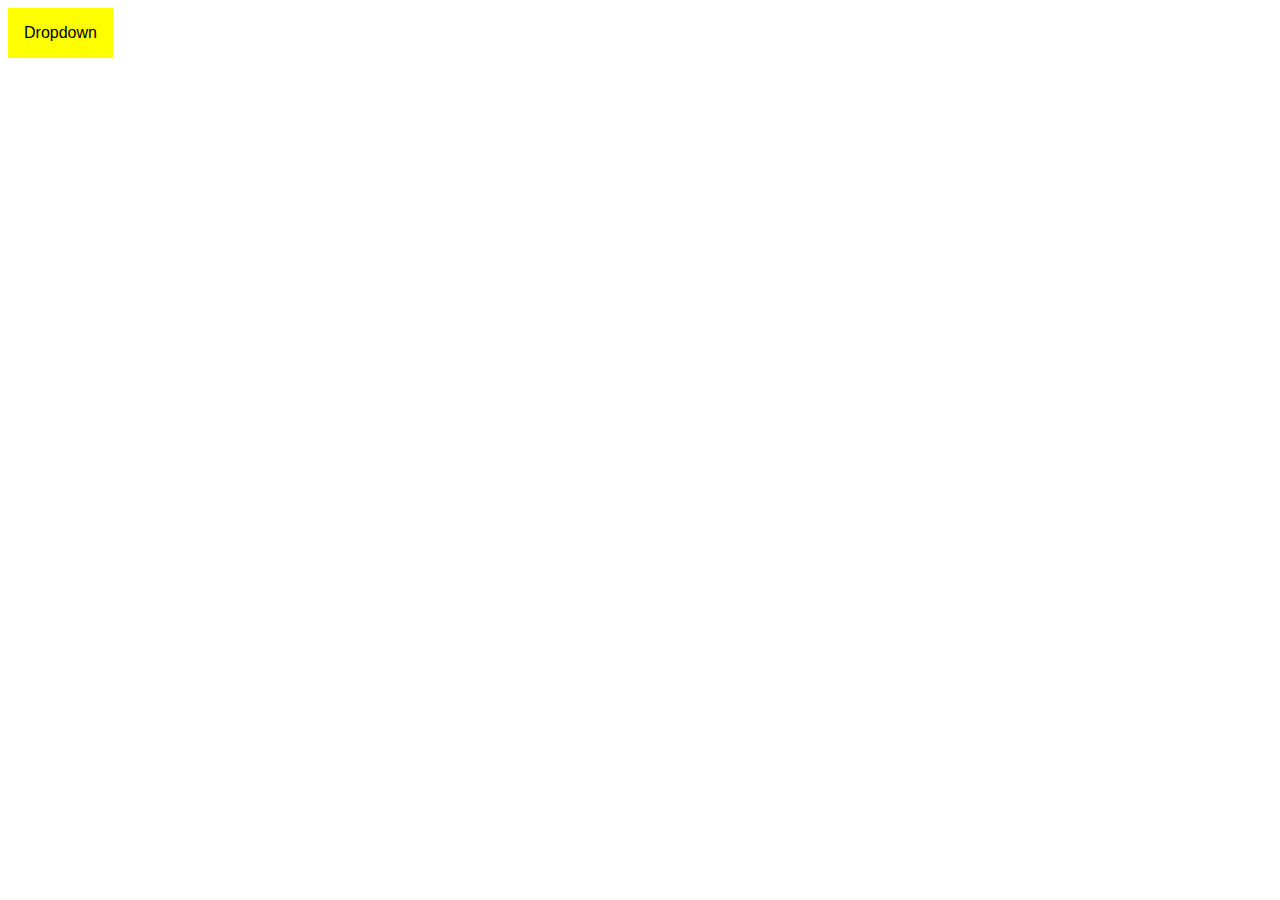
<file: index.html>
<html>
<head>
<title>Page Title</title>
</head>
<body>
    <link rel="stylesheet" href="style.css">

    <div class="dropdown">
        <button class="dropbtn">Dropdown</button>
        <div class="dropdown-content">
        <a href="flaeche.html">Flaeche</a>
        <a href="gewicht.html">Gewicht</a>
        <a href="laenge.html">Laenge</a>
        </div>
    </div>

</body>
</html>
</file>
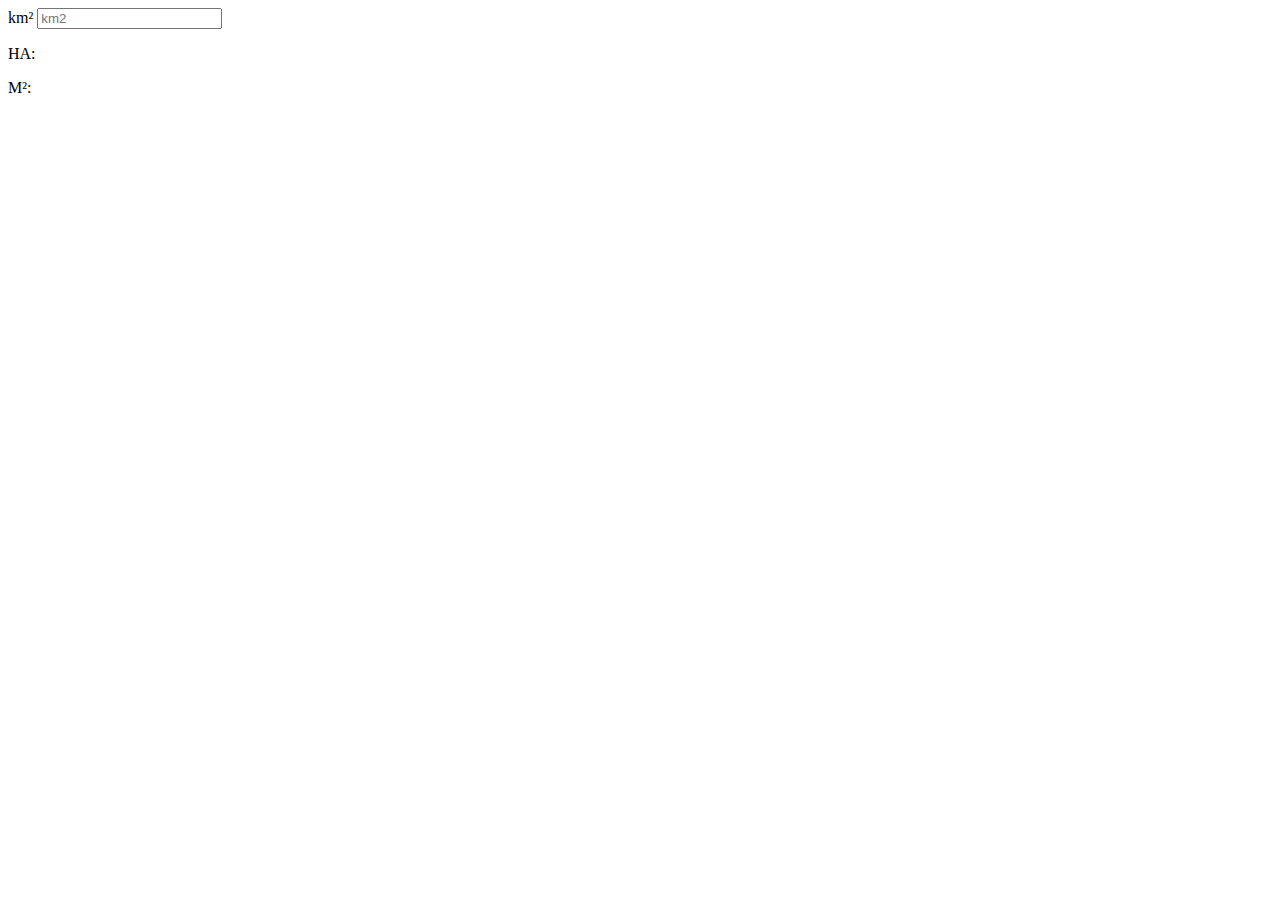
<file: flaeche.html>
<html>
<head>
<title>Page Title</title>
</head>
<body>
    <link rel="stylesheet" href="style.css">
    <p>
        <label>km²</label>
        <input id="inputkm2" type="number" placeholder="km2"
        oninput="areaConverter(this.value)" onchange="areaConverter(this.value)">
    </p>
    
    <p>HA: <span id="outputHa"></span></p>    
    <p>M²: <span id="outputM2"></span></p>
    
    <script src="flaeche.js"></script>
</body>
</html>
</file>
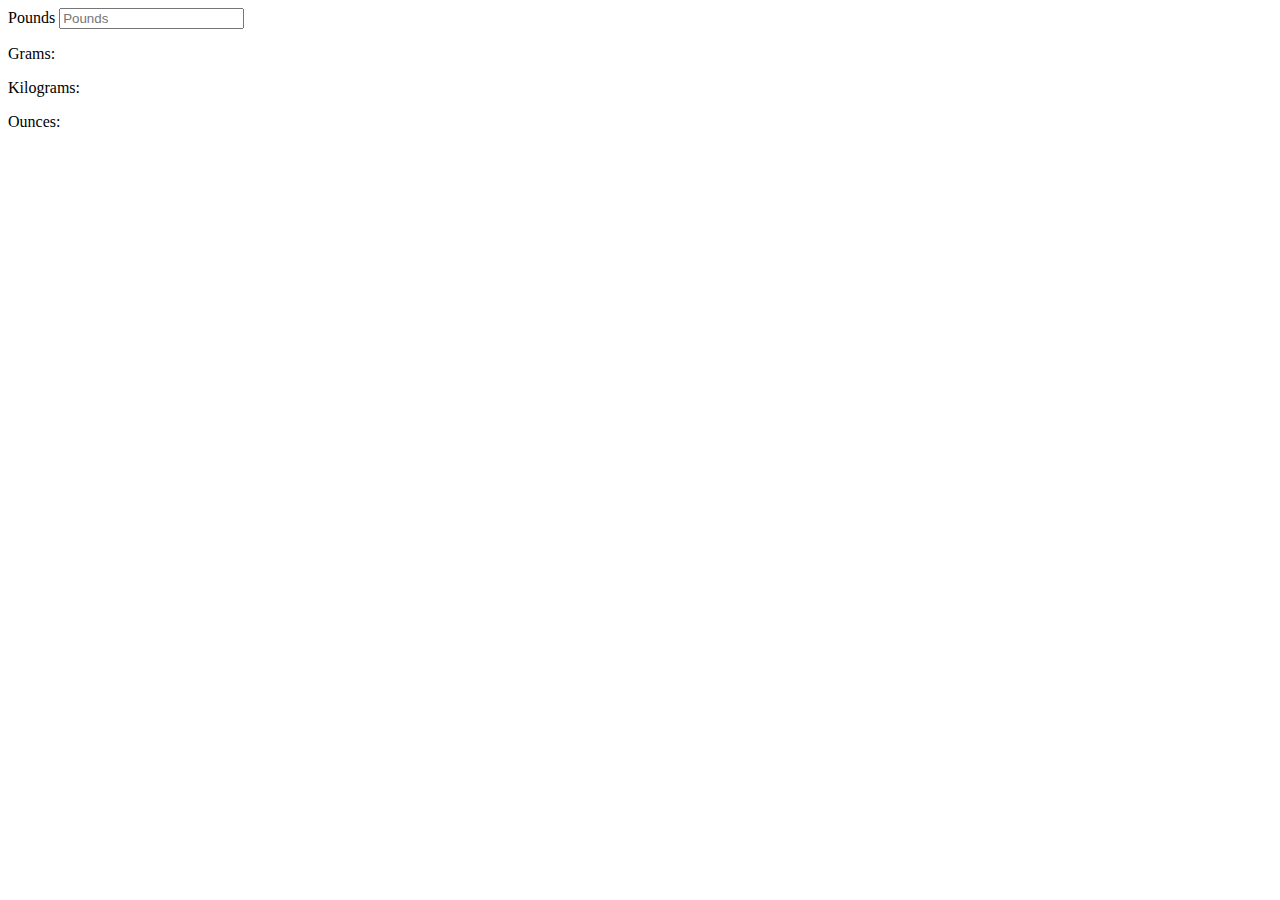
<file: gewicht.html>
<html>
<head>
<title>Page Title</title>
</head>
<body>
    <link rel="stylesheet" href="style.css">
    <p>
        <label>Pounds</label>
        <input id="inputPounds" type="number" placeholder="Pounds"
        oninput="weightConverter(this.value)" onchange="weightConverter(this.value)">
    </p>
    <p>Grams: <span id="outputGrams"></span></p>
    <p>Kilograms: <span id="outputKilograms"></span></p>
    <p>Ounces: <span id="outputOunces"></span></p>
    <script src="gewicht.js"></script>
</body>
</html>
</file>
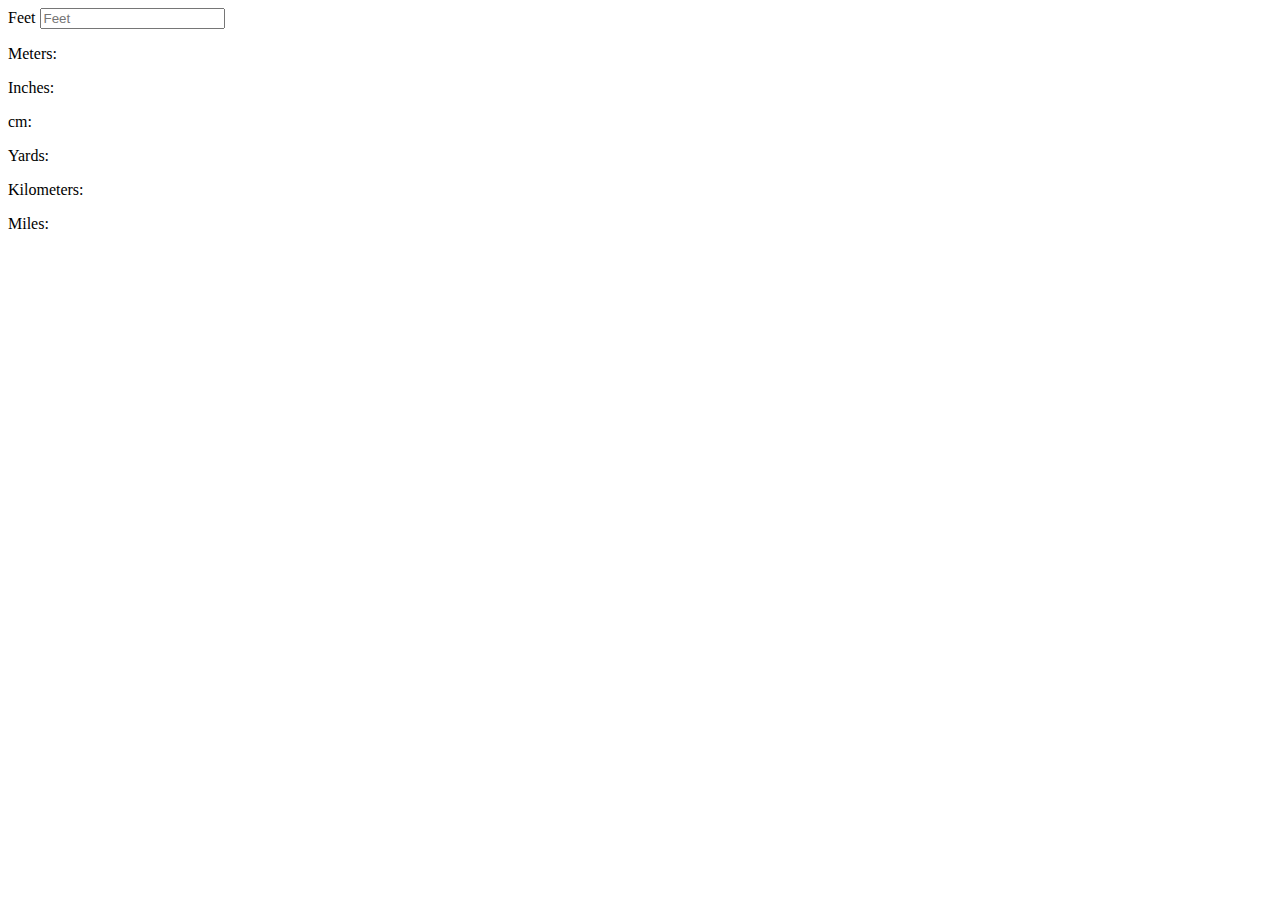
<file: laenge.html>
<html>
<head>
<title>Page Title</title>
</head>
<body>
    <link rel="stylesheet" href="style.css">
    <p>
        <label>Feet</label>
        <input id="inputFeet" type="number" placeholder="Feet"
        oninput="lengthConverter(this.value)" onchange="lengthConverter(this.value)">
    </p>

    <p>Meters: <span id="outputMeters"></span></p>
    <p>Inches: <span id="outputInches"></span></p>
    <p>cm: <span id="outputcm"></span></p>
    <p>Yards: <span id="outputYards"></span></p>
    <p>Kilometers: <span id="outputKilometers"></span></p>
    <p>Miles: <span id="outputMiles"></span></p>
    
    <script src="laenge.js"></script>
</body>
</html>
</file>
<file: style.css>
/* Dropdown Button */
.dropbtn {
    background-color: yellow;
    color: black;
    padding: 16px;
    font-size: 16px;
    border: none;}  
  /* The container <div> - needed to position the dropdown content */
.dropdown {
    position: relative;
    display: inline-block;
}

  /* Dropdown Content (Hidden by Default) */
.dropdown-content {
    display: none;
    position: absolute;
    background-color: #f1f1f1;
    min-width: 160px;
    box-shadow: 0px 8px 16px 0px rgba(0,0,0,0.2);
    z-index: 1;
}
  /* Links inside the dropdown */
.dropdown-content a {
    color: black;
    padding: 12px 16px;
    text-decoration: none;
    display: block;
}
  /* Change color of dropdown links on hover */
.dropdown-content a:hover {background-color: #ddd;}
  /* Show the dropdown menu on hover */
.dropdown:hover .dropdown-content {display: block;}
  /* Change the background color of the dropdown button when the dropdown content is shown */
.dropdown:hover .dropbtn {background-color: greenyellow}
</file>
